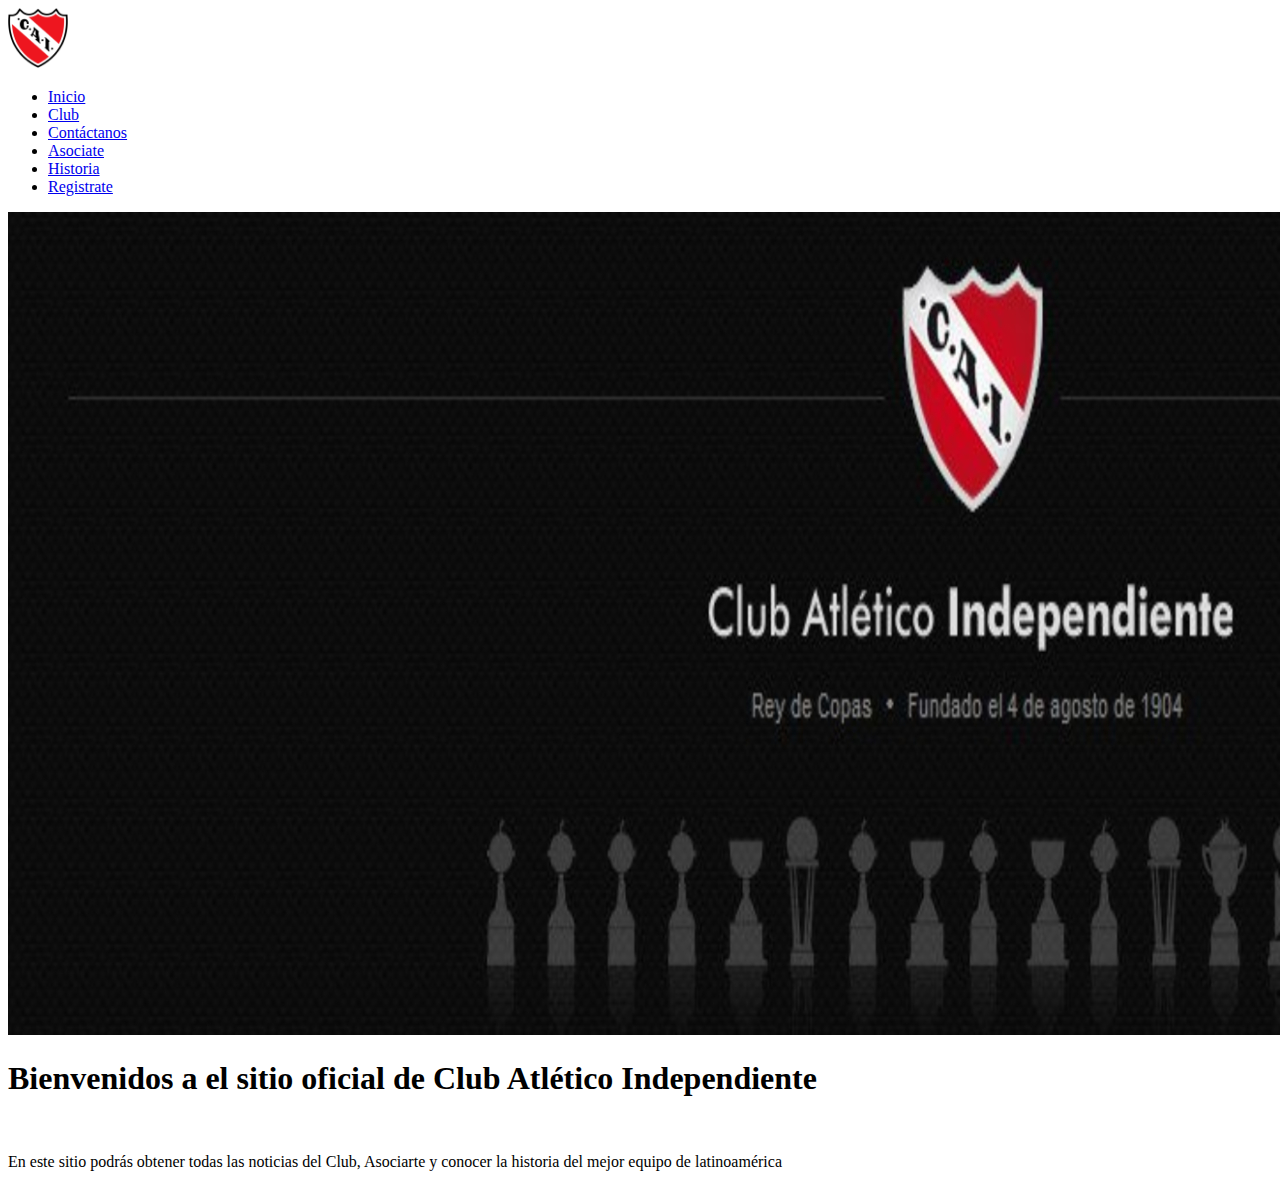
<file: Asociate.html>
<!DOCTYPE html>
<html>
<head>
	<meta charset="utf-8">


	<title>Club Atlético Independiente</title>
</head>

<link rel="shortcut icon" href="Logo.ico">

<body>

	<header>

		<div id="Logoescudo">

			<a href="Index.html"> <img src="escudo.png" height="60" width="60"> </a>			


		</div>

		<div id="Navegacion">
			<ul>
				<li class=> <a href="Index.html">Inicio</a>
					
				</li>

				<li class=> <a href="Club.html">Club</a>
					
				</li>

				<li class=> <a href="Contactanos.html">Contáctanos</a>
					
				</li>

				<li class=> <a href="Asociate.html">Asociate</a>
					
				</li>

				<li class=> <a href="Historia.html">Historia</a>
					
				</li>

				<li class=> <a href="Registrate.html">Registrate</a>
					
				</li>



			</ul>
			
		</div>

<img src="Banner final.jpg">

	</header>

	<h1 id="Bienvenida"> Bienvenidos a el sitio oficial de Club Atlético Independiente </h1>
	<br>
	<p> En este sitio podrás obtener todas las noticias del Club, Asociarte y conocer la historia del mejor equipo de latinoamérica</>





</body>
</html>
</file>
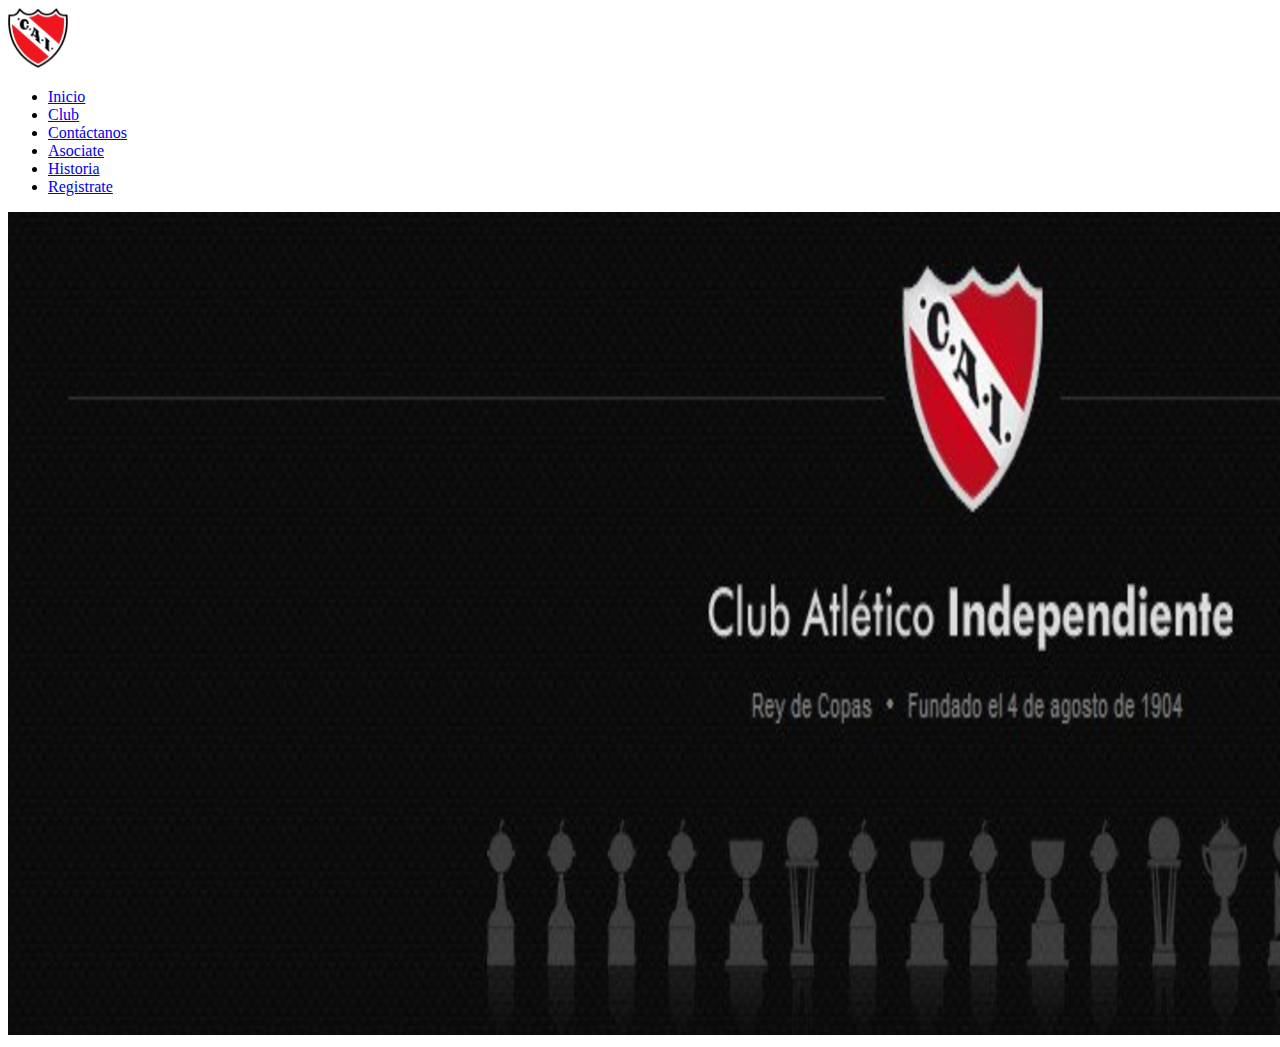
<file: Registrate.html>
<!DOCTYPE html>
<html>
<head>

	<meta charset="utf-8">

	<title>Club Atlético Independiente</title>

</head>

<link rel="shortcut icon" href="Logo.ico">

<body>
	
	<header>

		<div id="Logoescudo">

			<a href="Index.html"> <img src="escudo.png" height="60" width="60"> </a>			


		</div>

		<div id="Navegacion">
			<ul>
				<li class=> <a href="Index.html">Inicio</a>
					
				</li>

				<li class=> <a href="Club.html">Club</a>
					
				</li>

				<li class=> <a href="Contactanos.html">Contáctanos</a>
					
				</li>
				
				<li class=> <a href="Asociate.html">Asociate</a>
					
				</li>

				<li class=> <a href="Historia.html">Historia</a>
					
				</li>

				<li class=> <a href="Registrate.html">Registrate</a>
					
				</li>



			</ul>
			
		</div>

<img src="Banner final.jpg">

	</header>

</body>
</html>
</file>
